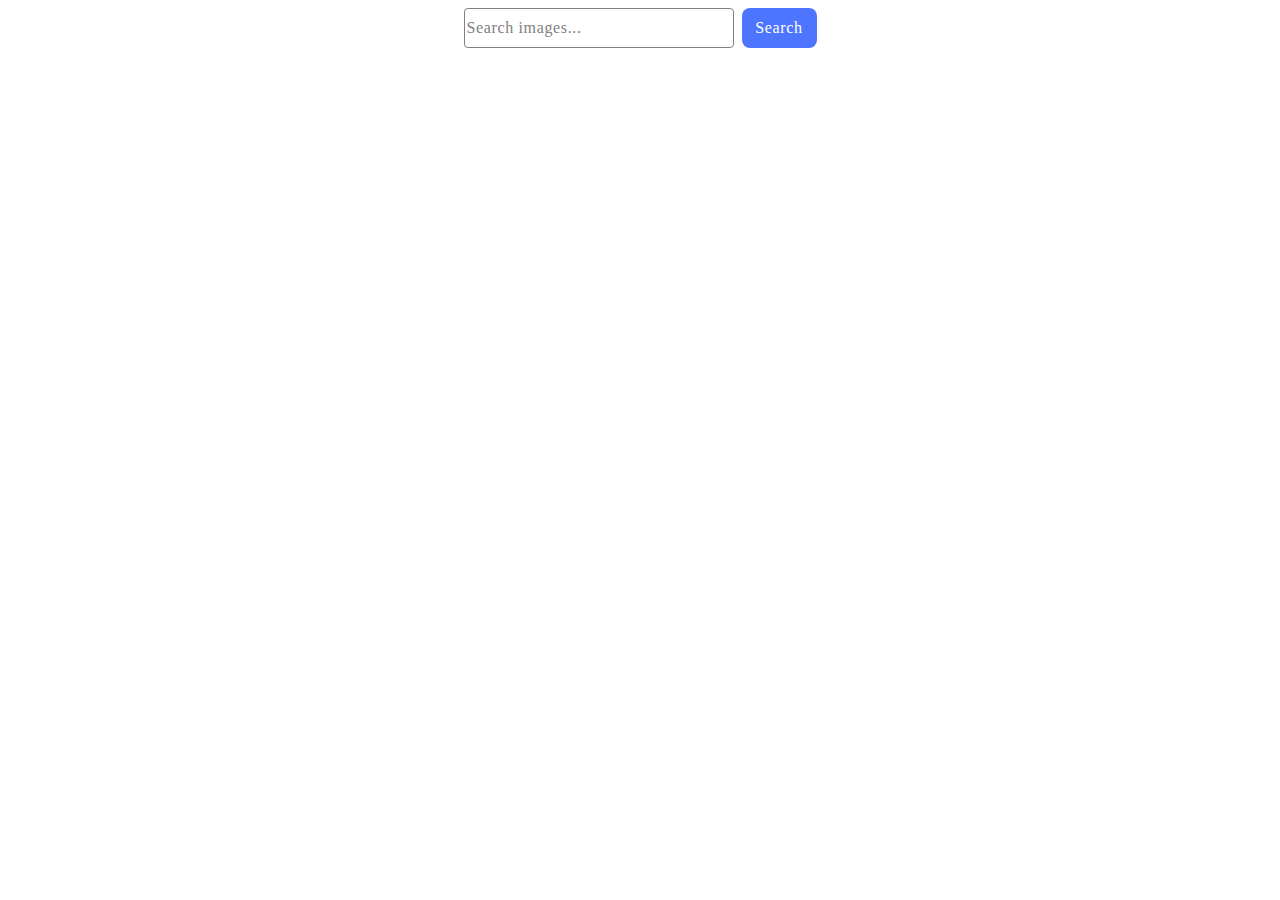
<file: src/index.html>
<!DOCTYPE html>
<html lang="en">
  <head>
    <meta charset="UTF-8" />
    <link rel="icon" type="image/svg+xml" href="/favicon.svg" />
    <meta name="viewport" content="width=device-width, initial-scale=1.0" />
    <title>Vanilla App Template</title>
    <link rel="stylesheet" href="./css/styles.css" />
  </head>
  <body>
    <form class="form-search">
      <input class="input-text" type="text" name="input" placeholder="Search images...">
      <button class="btn-submit" type="submit">Search</button>
    </form>
    <ul class="gallery"></ul>
    <span class="loader hidden">Loading images, please wait...</span>
    <div class="form-search">
      <button class="load-btn-submit btn-submit hidden" type="submit">Load more</button>
    </div>
    <span class="loaderend hidden">We're sorry, but you've reached the end of search results.</span>

    <script type="module" src="./main.js"></script>
    <script type="module" src="./js/pixabay-api.js"></script>
    <script type="module" src="./js/render-functions.js"></script>
  </body>
</html>
</file>
<file: src/css/styles.css>
/**
  |============================
  | include css partials with
  | default @import url()
  |============================
*/
@import url('./reset.css');
@import url('./vite-promo.css');
@import url('./header.css');

:root {
  font-family: Inter, Avenir, Helvetica, Arial, sans-serif;
  font-size: 16px;
  line-height: 24px;
  font-weight: 400;

  color: #242424;
  background-color: rgba(255, 255, 255, 0.87);

  font-synthesis: none;
  text-rendering: optimizeLegibility;
  -webkit-font-smoothing: antialiased;
  -moz-osx-font-smoothing: grayscale;
  -webkit-text-size-adjust: 100%;
}

.form-search {
  display: flex;
  justify-content: center;
}
.input-text {
  width: 264px;
  height: 36px;
  flex-shrink: 0;
  margin-right: 8px;

  border-radius: 4px;
  border: 1px solid #808080;

  color: #2E2F42;
  font-family: Montserrat;
  font-size: 16px;
  font-style: normal;
  font-weight: 400;
  line-height: 1.5; /* 150% */
  letter-spacing: 0.04em;
}

.input-text::placeholder {
  color: #808080;
  font-family: Montserrat;
  font-size: 16px;
  font-style: normal;
  font-weight: 400;
  line-height: 1.5; /* 150% */
  letter-spacing: 0.04em;
}
.input-text:hover {
  border: 1px solid #000;
}

.input-text:focus-within {
  border-radius: 4px;
  border: 1px solid #4E75FF;
}

.btn-submit {
  width: 75px;
  height: 40px;
  display: inline-flex;
  padding: 8px 16px;
  justify-content: center;
  align-items: center;
  gap: 10px;
  border: none;

  border-radius: 8px;
  background: #4E75FF;

  color: #FFF;
  font-family: Montserrat;
  font-size: 16px;
  font-style: normal;
  font-weight: 500;
  line-height: 1.5; /* 150% */
  letter-spacing: 0.04em;
}
.btn-submit:hover {
  background: #6C8CFF;
}

.gallery {
  display: flex;
  flex-wrap: wrap;
  padding: 24px 156px 24px 156px;
}
img {
  display: block;
  width: 360px;
  height: 200px;
}
.gallery-link:hover, .gallery-link:focus {
  color: #4E75FF;
}
.gallery-item {
  list-style-type: none;
  margin-right: 24px;
  margin-bottom: 24px;

  
}

.descrip-gallery {
  display: flex;
  
}
.descrip-img {
  margin: auto;
}

.loader {
  color: #2E2F42;
  font-family: Montserrat;
  font-size: 16px;
  font-style: normal;
  font-weight: 400;
  line-height: 1.5; /* 150% */
  letter-spacing: 0.04em;
  display: inline-block;
  position: relative;
  box-sizing: border-box;

  display: flex;
  justify-content: center;
  margin-bottom: 20px;
}

.loaderend {
  color: #2E2F42;
  font-family: Montserrat;
  font-size: 16px;
  font-style: normal;
  font-weight: 400;
  line-height: 1.5; /* 150% */
  letter-spacing: 0.04em;
  display: inline-block;
  position: relative;
  box-sizing: border-box;

  display: flex;
  justify-content: center;
  margin-bottom: 20px;
}

@keyframes animloader {
  0% {
    box-shadow: 10px 0 rgba(255, 255, 255, 0), 20px 0 rgba(255, 255, 255, 0);
  }
  50% {
    box-shadow: 10px 0 white, 20px 0 rgba(255, 255, 255, 0);
  }
  100% {
    box-shadow: 10px 0 white, 20px 0 white;
  }
}

.hidden {
    display: none;
    opacity: 0;
}

.load-btn-submit {
  width: 125px;
}

.iziToast>.iziToast-body .iziToast-icon.ico-error{
  display: none;
}
</file>
